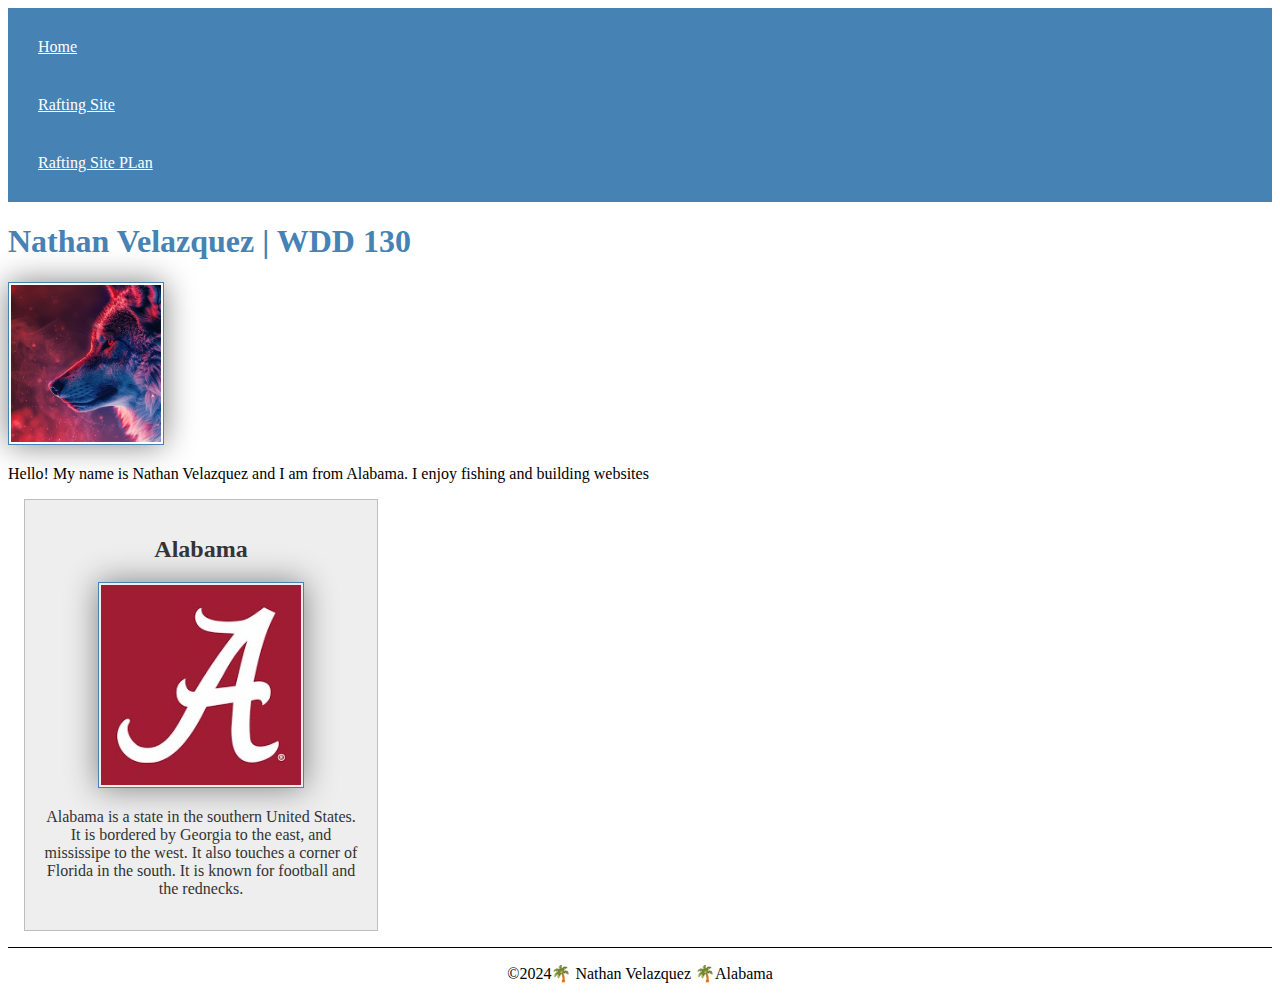
<file: index.html>
<!DOCTYPE html>
<html lang="en-US"> 
    <head>
        <meta charset="utf-8">
        <meta name="viewport" content="width=device-width,initial-scale=1.0">
        <title>Nathan Velazquez | WDD 130</title>
        <meta name="description" content="Describe your home page here using keywords like your name, the course, the purpose of the page.">
        <meta name="author" content="Nathan Velazquez">
        <link rel="stylesheet" href="styles.css/styles.css">
    </head>
    
    <body>
        <header>
            <nav>
                <a href="#">Home</a>
                <a href="wwr/">Rafting Site</a>
                <a href="wwr/site-plan-rafting.html">Rafting Site PLan</a>
            </nav>
        </header>
        <main>
            <h1>Nathan Velazquez | WDD 130</h1>
            <img src="images/prfile.jpg" alt="Hello, my name is Nathan Velazquez" width="200">
            <p>Hello! My name is Nathan Velazquez and I am from Alabama. I enjoy fishing and building websites</p>
        </main>
        <aside>
            <h2>Alabama</h2>
            <img src="images/alabama.jpg" alt="Alabama landscape">
            <p>Alabama is a state in the southern United States. It is bordered by Georgia to the east, and mississipe to the west. It also touches a corner of Florida in the south. It is known for football and the rednecks.</p>
        </aside>
        <footer>
            <p> &copy;2024🌴 Nathan Velazquez 🌴Alabama </p>
        </footer>
    </body>
</html>
</file>
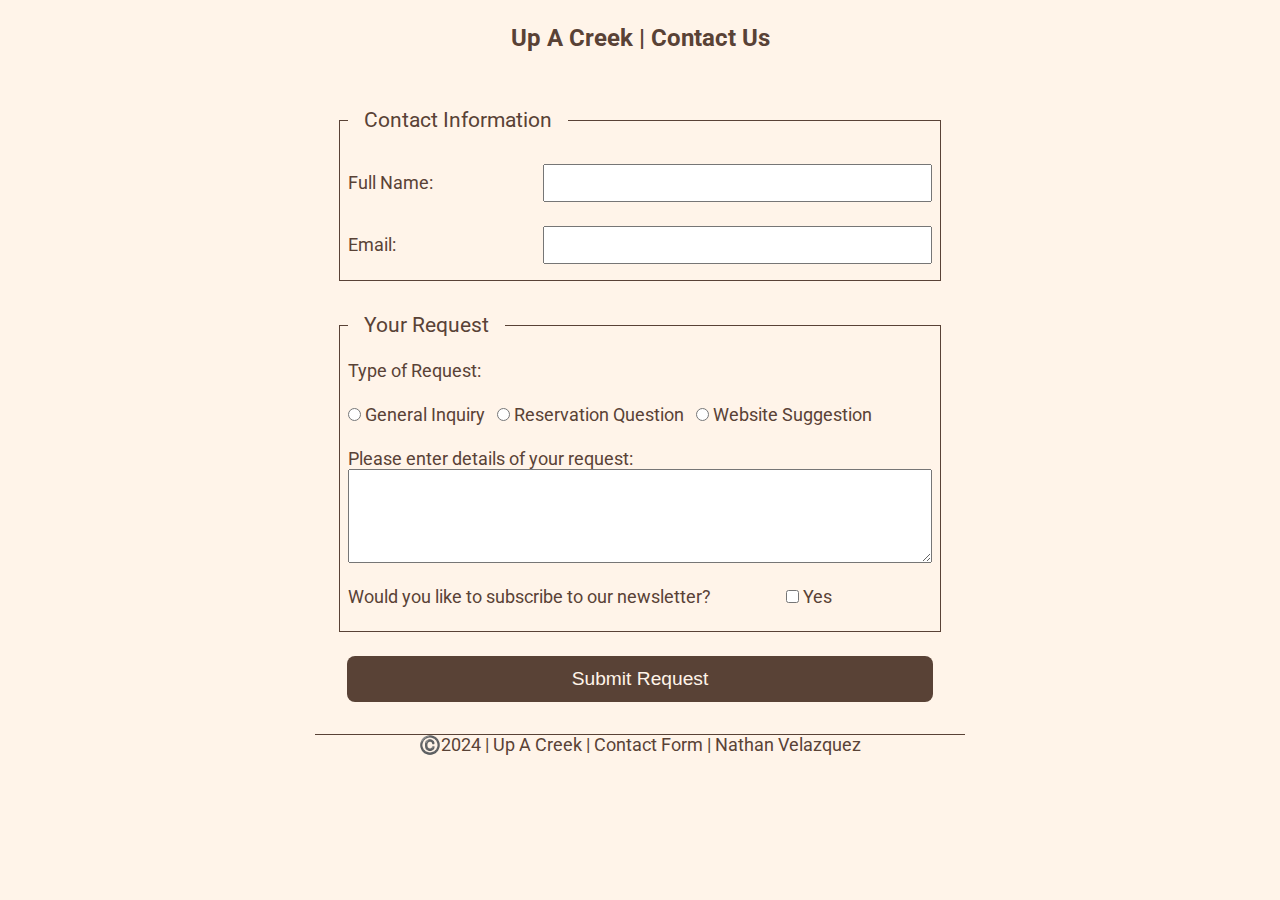
<file: wwr/contact-form.html>
<!doctype html>
<html lang="en-US">

    <head>
        <meta charset="utf-8">
        <meta name="viewport" content="width=device-width,initial-scale=1">
        <title>WDD130 | Contact Us Form</title>
        <link rel="stylesheet" href="styles/contact-form.css">
    </head>
    <body>
        <header>
            <h1>Up A Creek | Contact Us</h1>
        </header>
        <main>
            <form>
                <fieldset>
                    <legend>Contact Information</legend>
                    <div class="form-item column2">
                    <label for="fullname">Full Name: </label>
                    <input type="text" id="fullname" name="fullname">
                    </div>
                    <div class="form-item column2">
                    <label for="email">Email: </label>
                    <input type="email" id="email" name="useremail">
                    </div>
                </fieldset>
                <fieldset>
                    <legend>Your Request</legend>
                    <p>Type of Request:</p>
                    <div class="column1">
                        <input type="radio" name="geninq" id="geninq" value="General Inquiry">
                        <label for="geninq">General Inquiry</label>
                        <input type="radio" name="resvques" id="resvques" value="Reservation Question">
                        <label for="resvques">Reservation Question</label>
                        <input type="radio" name="websug" id="websug" value="Website Suggestion">
                        <label for="websug">Website Suggestion</label><br>
                    </div>
                    <div class="form-item">
                    <label for="feedback">Please enter details of your request:</label>
                    <textarea id="feedback" name="feedback" rows="4"></textarea>
                    </div>
                    <div class="form-item column1">
                        <label for="pet">Would you like to subscribe to our newsletter?</label>
                        <label><input type="checkbox" id="pet" name="q5" value="True"> Yes</label>
                        </div>
                </fieldset>
                <button type="submit">Submit Request</button>
            </form>            
        </main>
            <footer>
            <p>©️2024 | Up A Creek | Contact Form | Nathan Velazquez</p>
        </footer>
    </body>
</html>
</file>
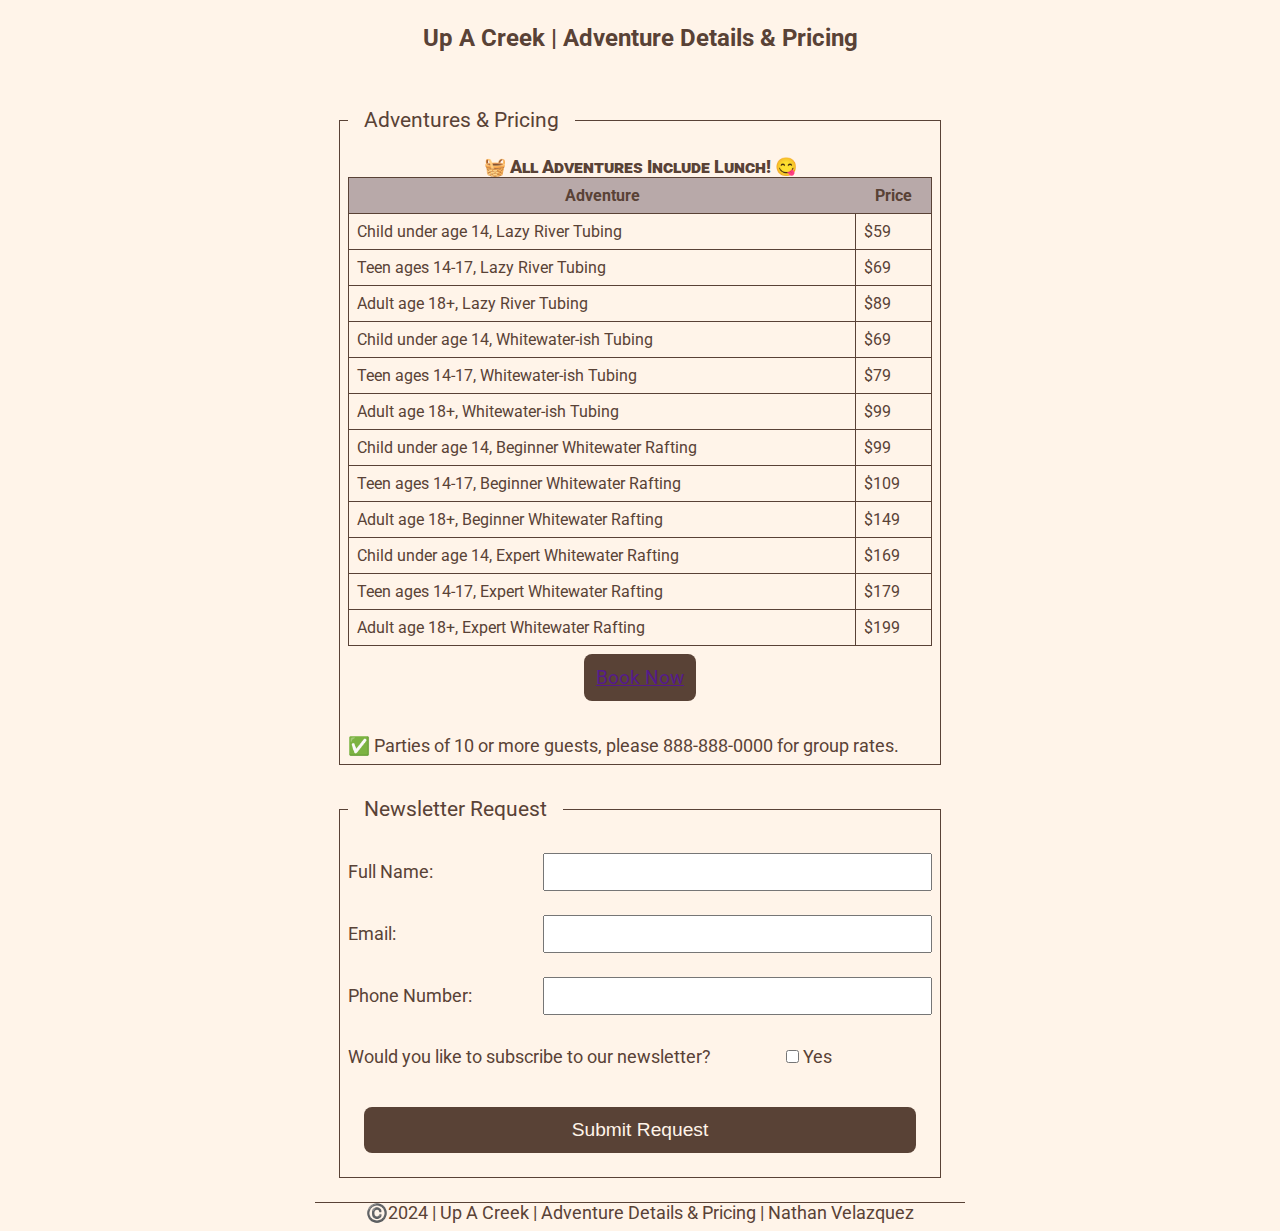
<file: wwr/index-form.html>
<!doctype html>
<html lang="en-US">

    <head>
        <meta charset="utf-8">
        <meta name="viewport" content="width=device-width,initial-scale=1">
        <title>WDD130 | Adventure Details & Pricing</title>
        <link rel="stylesheet" href="styles/contact-form.css">
    </head>
    <body>
        <header>
            <h1>Up A Creek | Adventure Details & Pricing</h1>
        </header>
        <main>
            <form>
                <fieldset>
                    <legend>Adventures & Pricing</legend>
                    <table>
                        <caption>🧺 All Adventures Include Lunch! 😋</caption>
                        <thead>
                            <tr>
                                <th>Adventure</th><th>Price</th>
                            </tr>
                        </thead>
                        <tbody>
                            <tr>
                                <td>Child under age 14, Lazy River Tubing</td>
                                <td>$59</td>
                            </tr>
                            <tr>
                                <td>Teen ages 14-17, Lazy River Tubing</td>
                                <td>$69</td>
                            </tr>
                            <tr>
                                <td>Adult age 18+, Lazy River Tubing</td>
                                <td>$89</td> 
                            </tr>
                            <tr>
                                <td>Child under age 14, Whitewater-ish Tubing</td>
                                <td>$69</td> 
                            </tr>
                            <tr>
                                <td>Teen ages 14-17, Whitewater-ish Tubing</td>
                                <td>$79</td>
                            </tr>
                            <tr>
                                <td>Adult age 18+, Whitewater-ish Tubing</td>
                                <td>$99</td> 
                            </tr>
                            <tr>
                                <td>Child under age 14, Beginner Whitewater Rafting</td>
                                <td>$99</td> 
                            </tr>
                            <tr>
                                <td>Teen ages 14-17, Beginner Whitewater Rafting</td>
                                <td>$109</td> 
                            </tr>
                            <tr>
                                <td>Adult age 18+, Beginner Whitewater Rafting</td>
                                <td>$149</td> 
                            </tr>
                            <tr>
                                <td>Child under age 14, Expert Whitewater Rafting</td>
                                <td>$169</td> 
                            </tr>
                            <tr>
                                <td>Teen ages 14-17, Expert Whitewater Rafting</td>
                                <td>$179</td> 
                            </tr>
                            <tr>
                                <td>Adult age 18+, Expert Whitewater Rafting</td>
                                <td>$199</td> 
                            </tr>
                        </tbody>
                    </table>
                    <article>
                        <a onmousedown="javascript:_paq.push;" href="" target="_blank">Book Now</a>
                    </article>
                    <br>
                    <p>✅ Parties of 10 or more guests, please 888-888-0000 for group rates.</p>
                </fieldset>
                    <fieldset>
                        <legend>Newsletter Request</legend>
                        <div class="form-item column2">
                        <label for="fullname">Full Name: </label>
                        <input type="text" id="fullname" name="fullname">
                        </div>
                        <div class="form-item column2">
                        <label for="email">Email: </label>
                        <input type="email" id="email" name="useremail">
                        </div>
                        <div class="form-item column2">
                        <label for="phonenumber">Phone Number: </label> 
                        <input type="number" id="phonenumber" name="phonenumber">   
                        </div>
                    <div class="form-item column1">
                        <label for="pet">Would you like to subscribe to our newsletter?</label>
                        <label><input type="checkbox" id="pet" name="q5" value="True"> Yes</label>
                        </div>
                <button type="submit">Submit Request</button>
                </fieldset>
            </form>            
        </main>
            <footer>
            <p>©️2024 | Up A Creek | Adventure Details & Pricing | Nathan Velazquez</p>
        </footer>
    </body>
</html>
</file>
<file: styles.css/styles.css>
nav {
    background-color: steelblue;
    padding: 10px;
}
nav a {
    color: white;
    display: block;
    padding: 20px;
}
h1 {
    color: steelblue;
}
img {
    width: 150px;
    height: auto;
    border: 1px solid steelblue;
    padding: 2px;
    box-shadow: 0 0 30px gray;
}
p {
    padding: 10px;
}
main {
    max-width: 840px;
}

aside {
    width: 20rem;
    margin: 1rem;
    border: 1px solid rgba(0, 0, 0, 0.2);
    padding: 1rem;
    background-color: #eee;
    color: #333;
    text-align: center;
}

aside img {
    width: 200px;
    height: auto;
}

main img {
    width: 150px;
    height: auto;
}

p { padding: 0;}

footer {
    margin-top: 15px;
    border-top: 1px solid #000;
    text-align: center;
}
</file>
<file: wwr/styles/contact-form.css>
@import url('https://fonts.googleapis.com/css2?family=Open+Sans:wght@300&family=Roboto:wght@500&display=swap');

* {
	margin: 0;
	padding: 0;
    box-sizing: border-box;
}

body {
    font-family: 'Roboto', sans-serif;
    font-size: 1em;
    padding: 0.5em;
    margin: 0;
    color: #594236;
    background: #FFF4E9;
}

header {
    margin: 0 auto;
    width: 650px;
}

h1 {
    margin: 1rem;
    color:  #594236;
    font-size: 1.5em;
    text-align: center;
}

p{
    font-size: 1.1rem;
}

.grid {
    display: grid;
    margin: 0 auto;
}

form {
    width: 650px;
    margin: 0 auto;
    padding: 1rem;
    background-color:  #FFF4E9;
    display: grid;
}
.form-item {
    display: grid;
    align-items: center;
}

.column1 {
    grid-template-columns: 3fr 1fr;
    margin: 1rem 0;
}

.column2 {
    grid-template-columns: 1fr 2fr;
    margin: 0.5rem 0;
}

fieldset {
    display: grid;
    grid-gap: .5rem;
    margin: .5rem;
    padding: .5rem;
    border: 1px solid #594236;
}

legend {
    padding: 1rem;
    color: #594236;
    font-size: 1.3em;
}

label {
    text-align: right;
    padding-right: 0.5rem;
    font-size: 1.1rem;
}

label, textarea {
    text-align: left;
}

input, select, textarea {
    padding: .5rem;
    font-size: 1rem;
}

input [type="checkbox"] {
    width: 25px;
    height: 25px;  
    vertical-align: bottom;  
}

button {
    margin: 1rem;
    background-color: #594236;
    color: #FFF4E9;
    border: none;
    border-radius: .5rem;
    padding: .75rem;
    font-size: 1.2rem;
}

article {
    margin: 0 auto;
    background-color: #594236;
    color: #FFF4E9;
    border: none;
    border-radius: .5rem;
    padding: .75rem;
    font-size: 1.2rem;
}

button :hover {
    background-color:  #fff235;
    color:  #B8A9A9;
}

footer {
    margin: 0 auto;
    width: 650px;
    text-align: center;
    font-size: 0.8em;
    color: #594236;
    border-top: 1px solid #594236;
}

table, td {
    border: 1px solid #594236;
    border-collapse: collapse;
}

thead, tfoot {
    background-color:#B8A9A9;
    color: #594236;
}

th, td {
    padding: 0.5rem;
}

caption {
    font-weight: 900;
    font-size: large;
    color:#594236;
    font-variant: small-caps;
}
</file>
